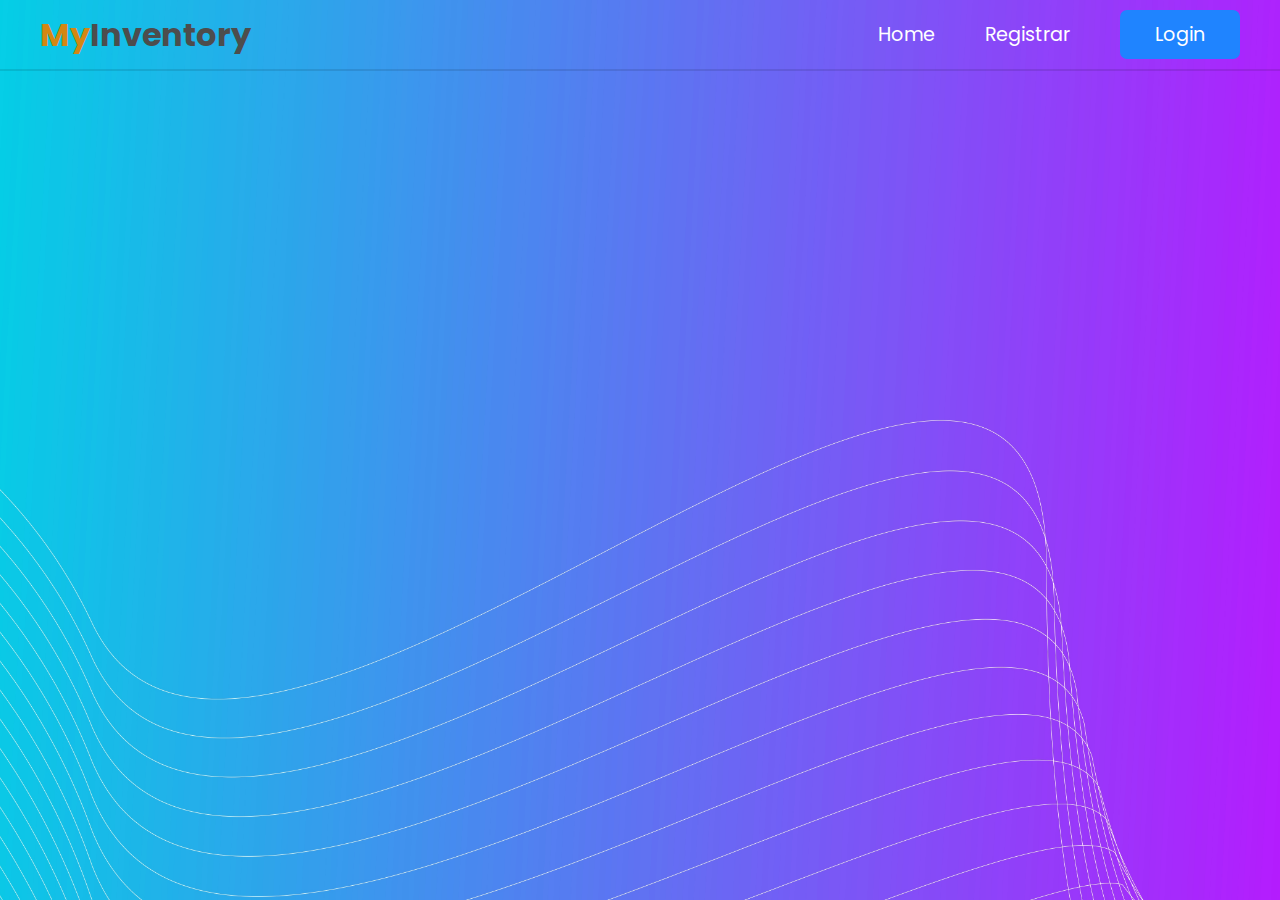
<file: index.html>
<!DOCTYPE html>
<html lang="pt-br">

<head>
  <meta charset="UTF-8">
  <meta name="viewport" content="width=device-width, initial-scale=1.0">
  <link rel="stylesheet" href="css/general.css">
  <link rel="stylesheet" href="css/header.css">
  <link rel="stylesheet" href="css/index.css">
  <link rel="stylesheet" href="css/footer.css">
  <title>MyInventory</title>
</head>

<body>
  <header>
    <div class="logo">
      <h1>My<span class="logo-inventory">Inventory</span></h1>
    </div>
    <nav>
      <a class="nav-link" href="index.html">Home</a>
      <a class="nav-link" href="/pages/register.html">Registrar</a>
      <a href="/pages/login.html"><button class="nav-btn">Login</button></a>
    </nav>
  </header>

  <main>
    
  </main>
</body>
</html>
</file>
<file: css/general.css>
@import url('https://fonts.googleapis.com/css2?family=Poppins:ital,wght@0,100;0,200;0,300;0,400;0,500;0,600;0,700;0,800;0,900;1,100;1,200;1,300;1,400;1,500;1,600;1,700;1,800;1,900&display=swap');

:root {
    --white-color: #fff;
    --black-color: #000;
}

* {
    box-sizing: border-box;
    margin: 0;
    padding: 0;
    font-family: 'Poppins', sans-serif;
}

body {
    background: url(../assets/background.jpg);
    background-size: cover;
    background-position: center;
    align-items: center;
    width: 100%;
    min-height: 100vh;
    background-color: #fff;
}
</file>
<file: css/header.css>
header {
    display: flex;
    justify-content: space-between;
    align-items: center;
    padding: 10px 40px 10px 40px;
    background: transparent;
    border-bottom: 2px solid rgba(0, 0, 0, .1);
}

.logo {
    color: #d48712;
    transition: color .5s;
    user-select: none;
}

.logo-inventory {
    color: #4d4d4d;
    transition: color .5s;
}

nav {
    display: flex;
    justify-content: space-between;
    align-items: center;
    gap: 50px;
}

.nav-link {
    color: #fff;
    font-size: 1.2rem;
    text-decoration: none;
    position: relative;
}

.nav-link:after {
    content: '';
    position: absolute;
    width: 0;
    height: 2px;
    background: #fff;
    border-radius: 3px;
    left: 0;
    bottom: -10px;
    transition: width .5s;
}

.nav-link:hover::after {
    width: 100%;
}

.nav-btn {
    padding: 10px 35px;
    border: none;
    border-radius: 7px;    
    color: #fff;
    font-size: 1.2rem;
    font-weight: 400;
    cursor: pointer;
    background-color: #1f84ff;
    transition: background-color .5s;
    position: relative;
}

.nav-btn:hover {
    background-color: #006ff8;
}
</file>
<file: css/index.css>
.banner {
    display: flex;
    justify-content: center;
    align-items: center;
    height: 350px;
    padding: 30px 150px;
    gap: 100px;
}

#one {
    background-color: aquamarine;
}

#three {
    background-color: aqua;
}

.banner-img {
    flex: 1;
    height: 100%;
}

.banner-img img {
    height: 100%;
}

.banner-text {
    height: 100%;
    flex: 2;
}

.banner h1 {
    margin-top: 50px;
    margin-bottom: 30px;
}

.banner p {
    line-height: 25px;
}
</file>
<file: css/footer.css>
footer {
    border-top: 2px solid rgba(0, 0, 0, .2);
}

footer p {
    font-size: 14px;
    text-align: center;
}
</file>
